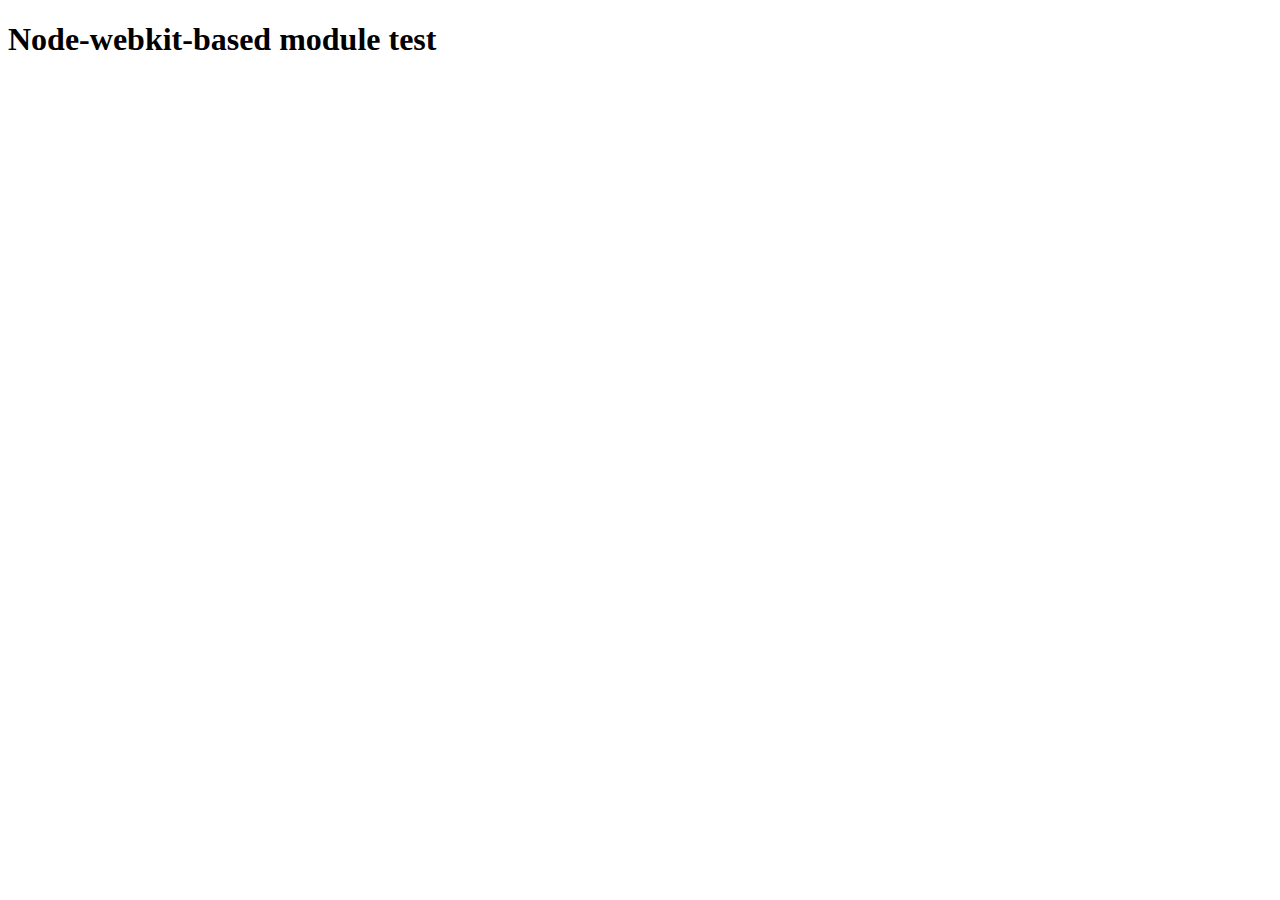
<file: coffe-del/backend/node_modules/@mapbox/node-pre-gyp/lib/util/nw-pre-gyp/index.html>
<!doctype html>
<html>
<head>
<meta charset="utf-8">
<title>Node-webkit-based module test</title>
<script>
function nwModuleTest(){
   var util = require('util');
   var moduleFolder = require('nw.gui').App.argv[0];
   try {
      require(moduleFolder);
   } catch(e) {
      if( process.platform !== 'win32' ){
         util.log('nw-pre-gyp error:');
         util.log(e.stack);
      }
      process.exit(1);
   }
   process.exit(0);
}
</script>
</head>
<body onload="nwModuleTest()">
<h1>Node-webkit-based module test</h1>
</body>
</html>
</file>
